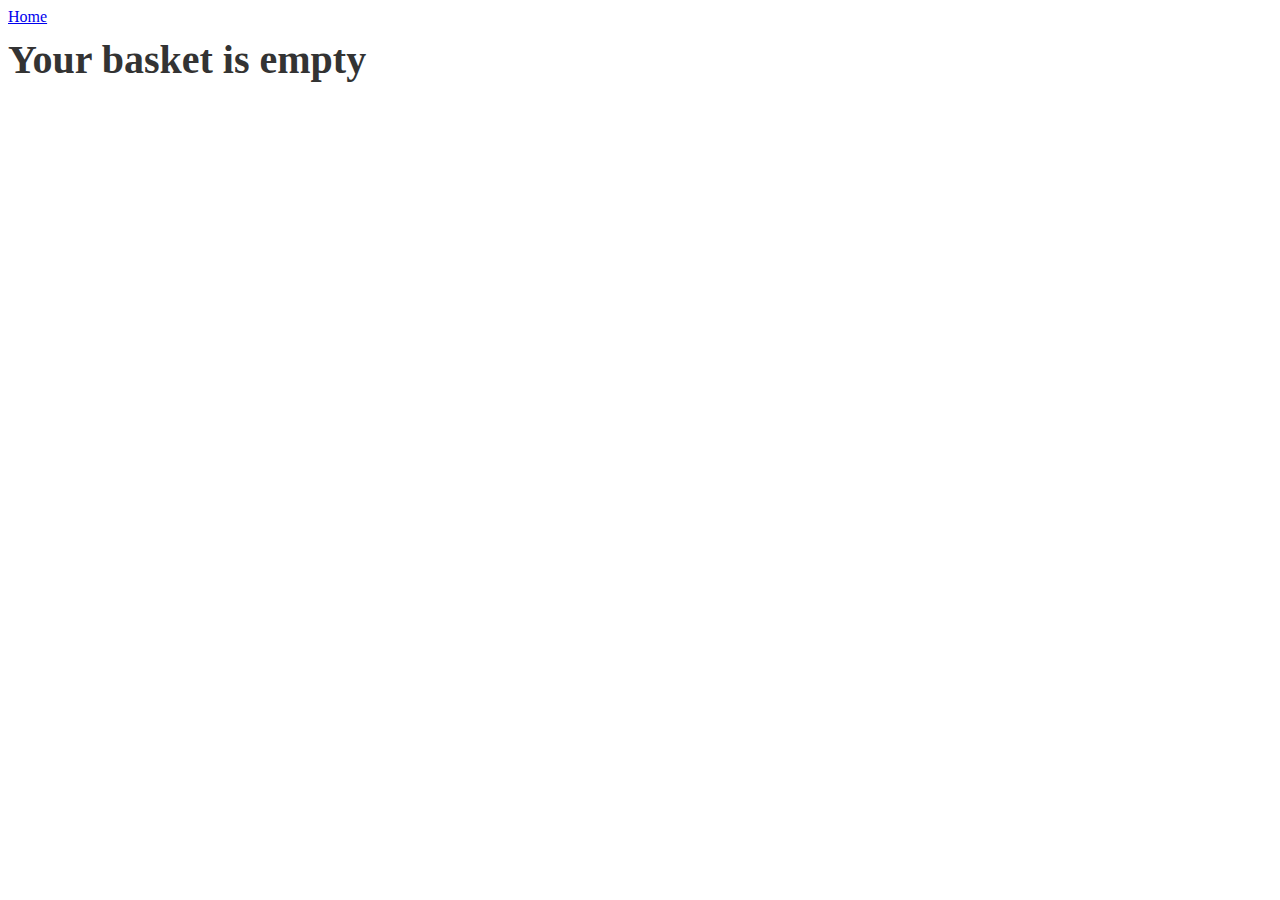
<file: ckekout.html>
<!DOCTYPE html>
<html lang="en">
  <head>
    <meta charset="UTF-8" />
    <meta name="viewport" content="width=device-width, initial-scale=1.0" />
    <link rel="stylesheet" href="/styles.css" />
    <title>Document</title>
  </head>
  <body>
    <a href="index.html">Home</a>
    <h1 class="total-price-label js-total-price"></h1>

    <button type="button" class="clear-cart-btn js-clear" hidden>
      Clear Basket
    </button>
    <ul class="js-list"></ul>
    <script src="/ckekout.js"></script>
  </body>
</html>
</file>
<file: styles.css>
.products-container {
    display: flex;
    justify-content: space-between;
    user-select: none;
    flex-wrap: wrap;
    list-style: none;
    gap: 8%;
}

.product-card {
    position: relative;
    width: 350px;
    height: 700px;
    margin-top: 50px;
    border: 1px solid #ccc;
    border-radius: 8px;
    padding: 15px;
    box-shadow: 0 2px 4px rgba(0, 0, 0, 0.1);
}

.product-img {
    width: 350px;
    height: auto;
    object-fit: cover;
}

.product-title {
    font-size: 20px;
    font-weight: bold;
    margin-top: 10px;
}

.product-description {
    font-size: 16px;
    margin-top: 5px;
    color: #555;
}

.product-price {
    position: absolute;
    bottom: 55px;
    font-size: 18px;
    font-weight: bold;
    margin-top: 15px;
    color: #007bff;
}

.product-add-btn {
    position: absolute;
    bottom: 15px;
    left: 50%;
    transform: translateX(-50%);
    padding: 8px 12px;
    background-color: #007bff;
    color: #fff;
    text-decoration: none;
    border: none;
    border-radius: 4px;
    cursor: pointer;
    transition: background-color 0.3s ease;
}

.product-add-btn:hover {
    background-color: #0056b3;
}

.total-price-label {
    font-size: 40px;
    font-weight: bold;
    color: #333;
    margin-top: 10px;
}

.clear-cart-btn {
    padding: 10px 20px;
    background-color: #007bff;
    color: #ffffff;
    border: none;
    border-radius: 4px;
    cursor: pointer;
    font-size: 16px;
    font-weight: bold;
    text-decoration: none;
    transition: background-color 0.3s ease;
}

.clear-cart-btn:hover {
    background-color: #cc0000;
}

.cart-item {
    display: flex;
    width: 600px;
    flex-direction: column;
    align-items: center;
    list-style: none;
    margin-bottom: 30px;
    border: 1px solid #ccc;
    border-radius: 8px;
    padding: 20px;
    user-select: none;
    box-shadow: 0 2px 4px rgba(0, 0, 0, 0.1);
    transition: transform 0.3s ease;
}

.cart-item:hover {
    transform: translateY(-5px);
}
</file>
